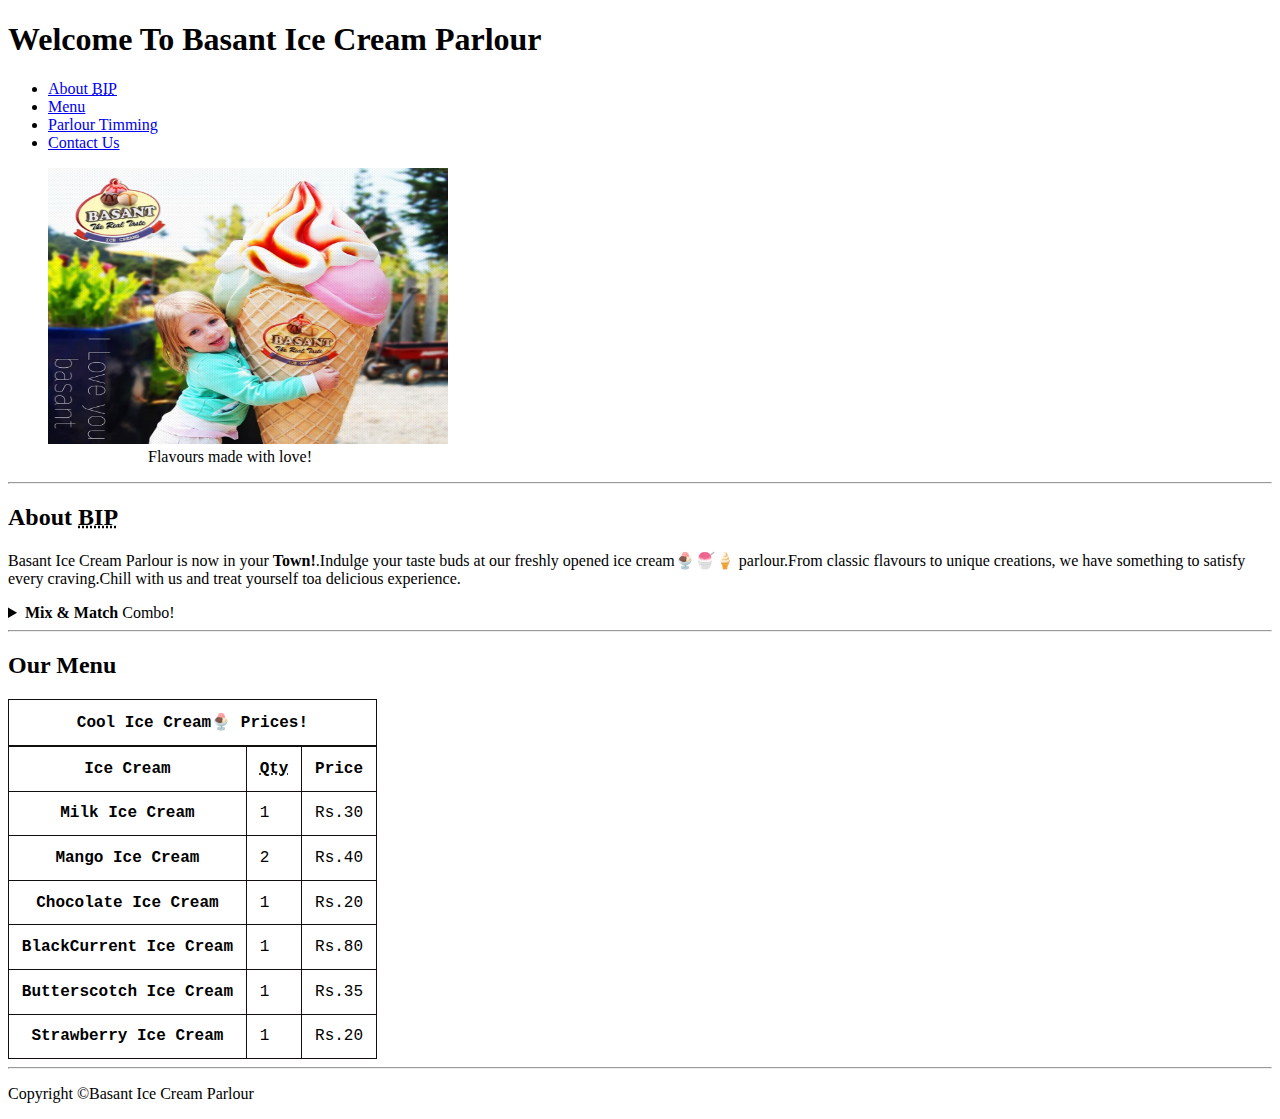
<file: index.html>
<!DOCTYPE html>
<html lang="en">
<head>
    <meta charset="UTF-8">
    <meta name="authort" content="Simran Saini">
    <meta name="description" content="This website is about Basant Ice Cream Parlour">
    <title>Basant Ice Cream Parlour</title>
    <link rel="icon" href="basantlogo.jpg" type="icon/image">
    <link rel="stylesheet" href="color.css" type="text/css">
</head>
<body>
    <header>
        <h1> Welcome To Basant Ice Cream Parlour</h1>
        <nav>
        <ul>
          <li><a href="#about">About <abbr title="Basant Ice Cream Parlour">BIP</abbr></a></li>
          <li><a href="#menu">Menu</a></li>
          <li><a href="timing.html">Parlour Timming</a></li>
          <li><a href="contact.html">Contact Us</a></li>

        </ul>
    </nav>
    <figure>
        <img src="shop.jpg" alt="basant shop" title="I love Basant Ice Cream" width="400" height="276">
        <figcaption>
            &nbsp;&nbsp;&nbsp;&nbsp;&nbsp;&nbsp;&nbsp;&nbsp;&nbsp;&nbsp;&nbsp;&nbsp;&nbsp;&nbsp;&nbsp;
            &nbsp;&nbsp;&nbsp;&nbsp;&nbsp;&nbsp;&nbsp;&nbsp;&nbsp;Flavours made with love!&nbsp;&nbsp;&nbsp;
        </figcaption>
    </figure>
    </header>
    <hr>
    <main>
       <article id="about">
        <h2>About <abbr title="Basant Ice Cream Parlour"> BIP</abbr></h2>
        <p>Basant Ice Cream Parlour is now in your <strong>Town!</strong>.Indulge your taste buds at our 
        freshly opened ice cream🍨🍧🍦 parlour.From classic flavours to unique creations, we have something to
         satisfy every craving.Chill with us and treat yourself toa delicious experience.</p>
    <aside>
        
        <details>
            <summary><strong>Mix & Match</strong> Combo!</summary>
            <p> your own ice cream🍨 sandwich with two cookies of your choice and scoop of
                ice cream in between.</p>
        </details>
    </aside>
       </article>
       <hr>
       <article id="menu">
        <h2>Our Menu</h2>
        <table>
            
                <caption><strong> Cool Ice Cream🍨 Prices!</strong></caption>
                <thead>
                    <tr>
                        <th>Ice Cream</th>
                        <th scope="col"><abbr title="quantity">Qty</abbr></th>
                        <th scope="col">Price</th>
                    </tr>
                </thead>
                <tbody>
                    <tr>
                        <th scope="row">Milk Ice Cream</th>
                        <td>
                            1
                        </td>
                        <td>Rs.30</td>
                     </tr>
                     <tr>
                        <th>Mango Ice Cream</th>
                        <td>2</td>
                        <td>Rs.40</td>
                     </tr>
                     <tr>
                        <th>Chocolate Ice Cream</th>
                        <td>1</td>
                        <td>Rs.20</td>
                     </tr>
                     <tr>
                        <th>BlackCurrent Ice Cream</th>
                        <td>1</td>
                        <td>Rs.80</td>
                     </tr>
                     <tr>
                        <th>Butterscotch Ice Cream</th>
                        <td>1</td>
                        <td>Rs.35</td>
                     <tr>
                        <th>Strawberry Ice Cream</th>
                        <td>1</td>
                        <td>Rs.20</td>
                     </tr>
                    </tbody>
                    

        </table>
       </article>
    </main>
    <hr>
    <footer>
        <p> Copyright &copy;Basant Ice Cream Parlour</p>
    </footer>
    
</body>
</html>
</file>
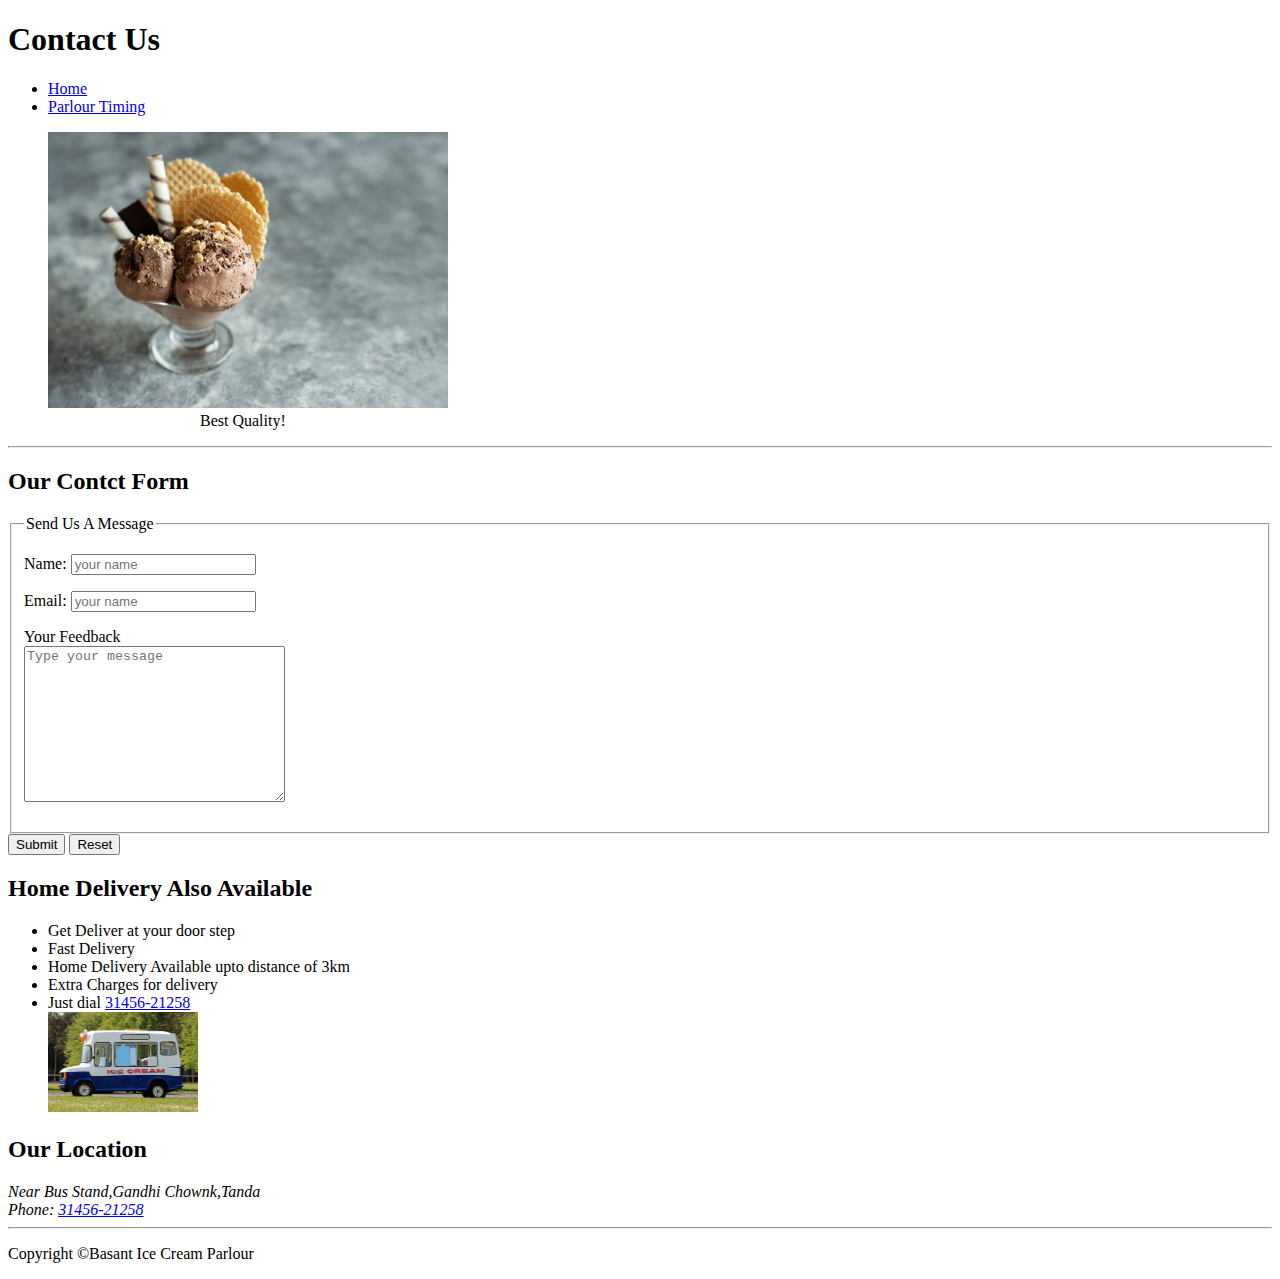
<file: contact.html>
<!DOCTYPE html>
<html lang="en">
<head>
    <meta charset="UTF-8">
    <meta name="authort" content="Simran Saini">
    <meta name="description" content="Contact Details for Basant Ice Cream Parlour">
    <title>Contact Details-BIP</title>
    <link rel="icon" href="basantlogo.jpg" type="icon/image">
    <link rel="stylesheet" href="color.css" type="text/css">
</head>
<body>
    <header>
        <h1> Contact Us</h1>
        <nav>
        <ul>
         
          <li><a href="index.html">Home</a></li>
          <li><a href="timing.html">Parlour Timing</a></li>
          

        </ul>
    </nav>
    <figure>
        <img src="glass.jpg" alt="basant shop" title="I love Basant Ice Cream" width="400" height="276">
        <figcaption>
                  &nbsp;&nbsp;&nbsp;&nbsp;&nbsp;&nbsp;&nbsp;&nbsp;&nbsp;&nbsp;&nbsp;&nbsp;&nbsp;&nbsp;&nbsp;&nbsp;&nbsp;&nbsp;
                  &nbsp;&nbsp;&nbsp;&nbsp;&nbsp;&nbsp;&nbsp;&nbsp;&nbsp; 
                  &nbsp;&nbsp;&nbsp;&nbsp;&nbsp;&nbsp;&nbsp;&nbsp;&nbsp;Best Quality!&nbsp;&nbsp;&nbsp;
                 
        </figcaption>
    </figure>
    </header>
    <hr>
    <main>
        <section>
       <h2>Our Contct Form</h2>
       <form action="https://httpbin.org/get" method="get">
        <fieldset>
            <legend>Send Us A Message</legend>
            <p>
                <label for="name">Name:</label>
                <input type="text" name="name" id="name" placeholder="your name" required>

            </p>
            <p>
                <label for="email">Email:</label>
                <input type="email" name="email" id="email" placeholder="your name">

            </p>
            <p>
                <label for="meassage">Your Feedback</label>
                <br>
                 <textarea name="meassage" id="message" cols="30" rows="10" placeholder="Type your message"></textarea>
            </p>
        </fieldset>
        <button type="submit">Submit</button>
        <button type="reset">Reset</button>
       </form>
    </section>
    <section>
        <h2>Home Delivery Also Available</h2>
        <ul>
            <li>Get Deliver at your door step</li>
            <li>Fast Delivery</li>
            <li>Home Delivery Available upto distance of 3km</li>
            <li>Extra Charges for delivery </li>
            <li>Just dial <a href="tel:+31456-21258">31456-21258</a> </li>
        
        <img src="truck.jpg" alt="truck image" width="150" height="100">
        </ul>
    </section>
    <section>
        <p>
            <h2>Our Location</h2>
        </p>
        <address>Near Bus Stand,Gandhi Chownk,Tanda <br>
        Phone: <a href="tel:+31456-21258">31456-21258</a>
    </address>
    </section>
    </main>
    <hr>
    <footer>
        <p> Copyright &copy;Basant Ice Cream Parlour</p>
    </footer>
    
</body>
</html>
</file>
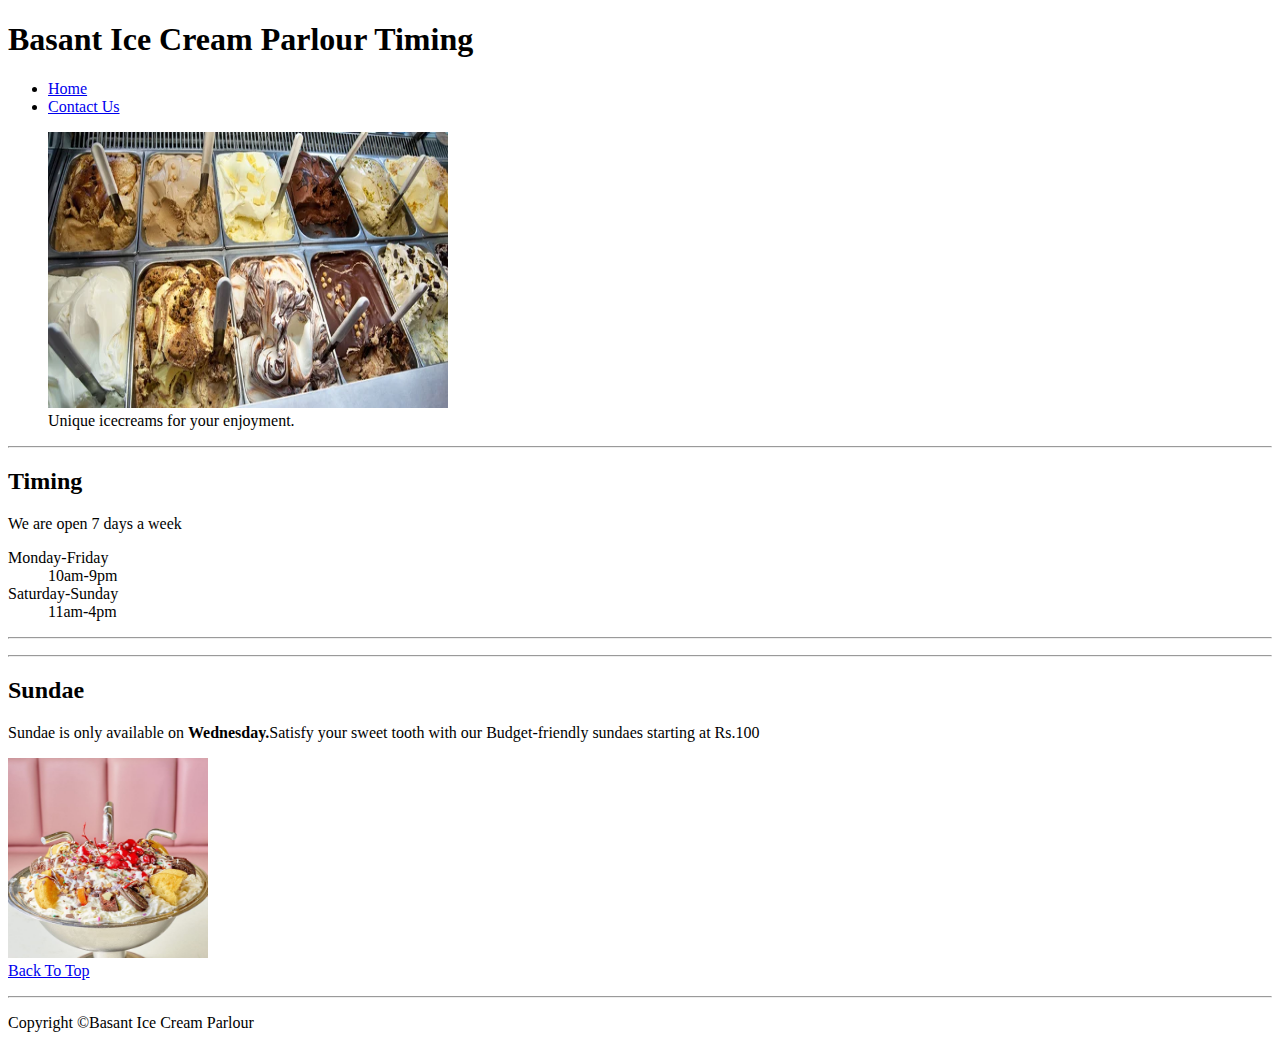
<file: timing.html>
<!DOCTYPE html>
<html lang="en">
<head>
    <meta charset="UTF-8">
    <meta name="authort" content="Simran Saini">
    <meta name="description" content="Timing of the parlour">
    <title>BIP Timing</title>
    <link rel="icon" href="basantlogo.jpg" type="icon/image">
    <link rel="stylesheet" href="color.css" type="text/css">
</head>
<body>
    <header>
        <h1>Basant Ice Cream Parlour Timing</h1>
        <nav>
        <ul>
            
          <li><a href="index.html">Home</a></li>
         
          <li><a href="contact.html">Contact Us</a></li>

        </ul>
    </nav>
    <figure>
        <img src="icecream.jpg" alt="icecreamflavours" title="Delicious icecream" width="400" height="276">
        <figcaption>
            Unique icecreams for your enjoyment.
        </figcaption>
    </figure>
    </header>
    <hr>
    <main>
        <h2>Timing</h2>
       <p>We are open 7 days a week</p>
       <dl>
        <dt>Monday-Friday</dt>
        <dd>10am-9pm</dd>
        <dt>Saturday-Sunday</dt>
        <dd>11am-4pm</dd>
       </dl>
       <hr>
      
       <p>
        <hr>
        <section>
            <h2>Sundae</h2>
            <p>Sundae is only available on <strong>Wednesday.</strong>Satisfy your sweet tooth with our
                 Budget-friendly sundaes starting at Rs.100</p>
                 <img src="sundae.jpg" alt="Sundae" width="200" height="200">
        </section>
        <a href="#">Back To Top</a>
       </p>
    </main>
    <hr>
    <footer>
        <p> Copyright &copy;Basant Ice Cream Parlour</p>
    </footer>
    
</body>
</html>
</file>
<file: color.css>
table,tr,th,td,caption{
    border: 1px solid #140f0f;
    font-family: 'Courier New', Courier, monospace;
    border-collapse: collapse;
    padding: 0.8rem;
}
</file>
